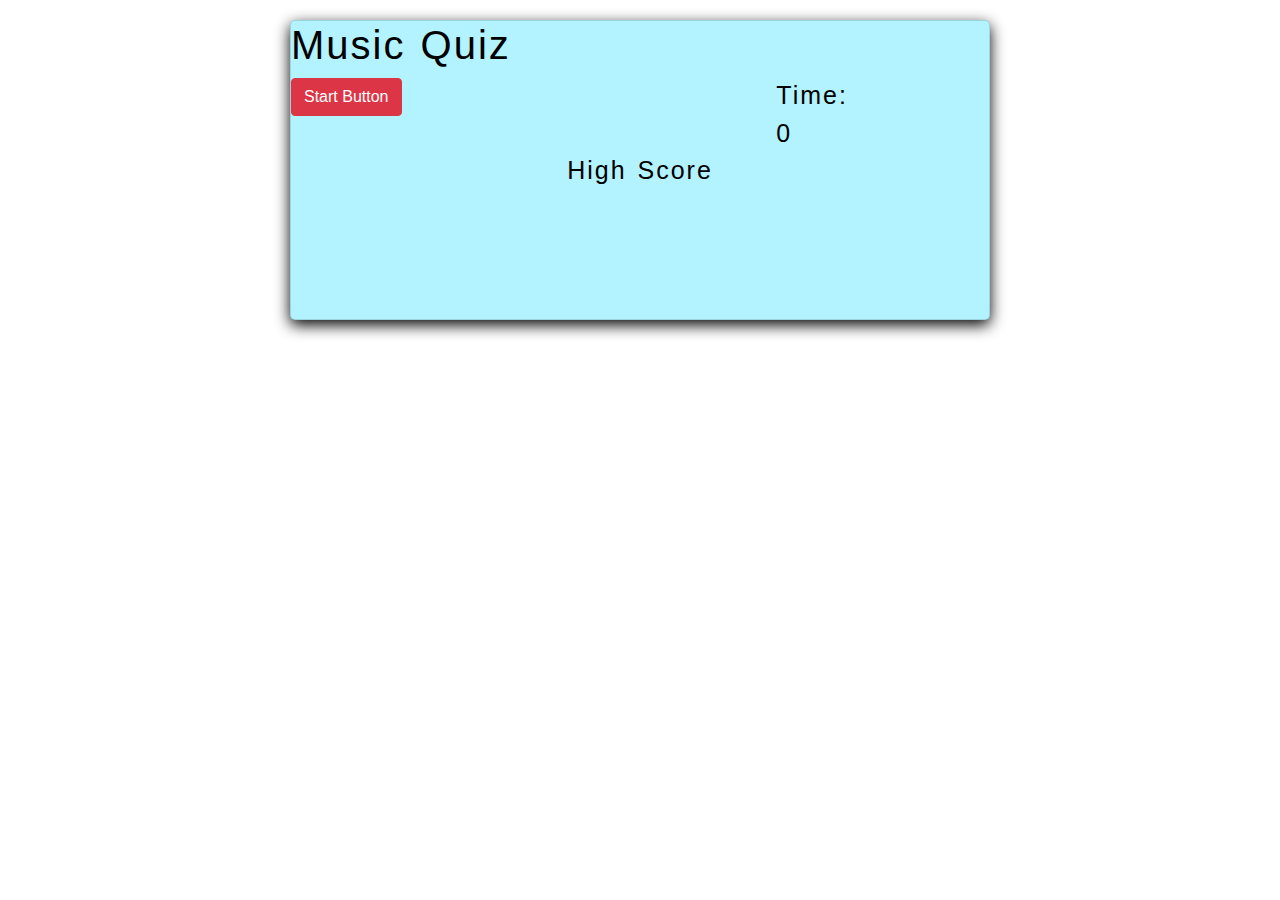
<file: index.html>
<!DOCTYPE html>
<html lang="en">
  <head>
    <meta charset="UTF-8">
    <title>Music Quiz</title>
    <link rel="stylesheet" href="https://stackpath.bootstrapcdn.com/bootstrap/4.4.1/css/bootstrap.min.css" integrity="sha384-Vkoo8x4CGsO3+Hhxv8T/Q5PaXtkKtu6ug5TOeNV6gBiFeWPGFN9MuhOf23Q9Ifjh" crossorigin="anonymous">
    <link rel="stylesheet" href="style.css">
    
  </head>
  <body>

    <div class="card">
      <div><h1>Music Quiz</h1></div>
      <div class="row justify-content-between">
        <div class="col-4">
          <button id="button" class="btn btn-danger">Start Button</button>
        </div>
        <div class="col-4">Time: 
          <span id="time">
            <Div id="seconds">0</Div>
          </span>
        </div> 
      </div>
      <div class="row">
        <div class="col align-self-center" style="text-align: center;">High Score
          <ul id="score"></ul>
        </div>
      </div>
    </div>
    <script src="question.js"></script>
  </body>
</html>
</file>
<file: style.css>
body{
    font-family: Impact, Charcoal, sans-serif;
    font-size: 25px;
    letter-spacing: 2px;
    word-spacing: 2px;
    color: #000000;

}
.card,
.Quiz,
.time,
.card-header,
.card-footer{
    margin : 20px auto;
    background-color:#B3F2FF;
    height: 300px;
    width : 700px;
    border-radius: 5px;
    box-shadow: 0px 5px 15px 0px;
    position: center;
}
#start{
    font-size: 1.5em;
    width:100px;
    height:150px;
    border : 2px solid #4DA6FF;
    text-align: center;
    position: absolute;
    left:300px;
    top:50px;
    color : #0000E6;
}
</file>
